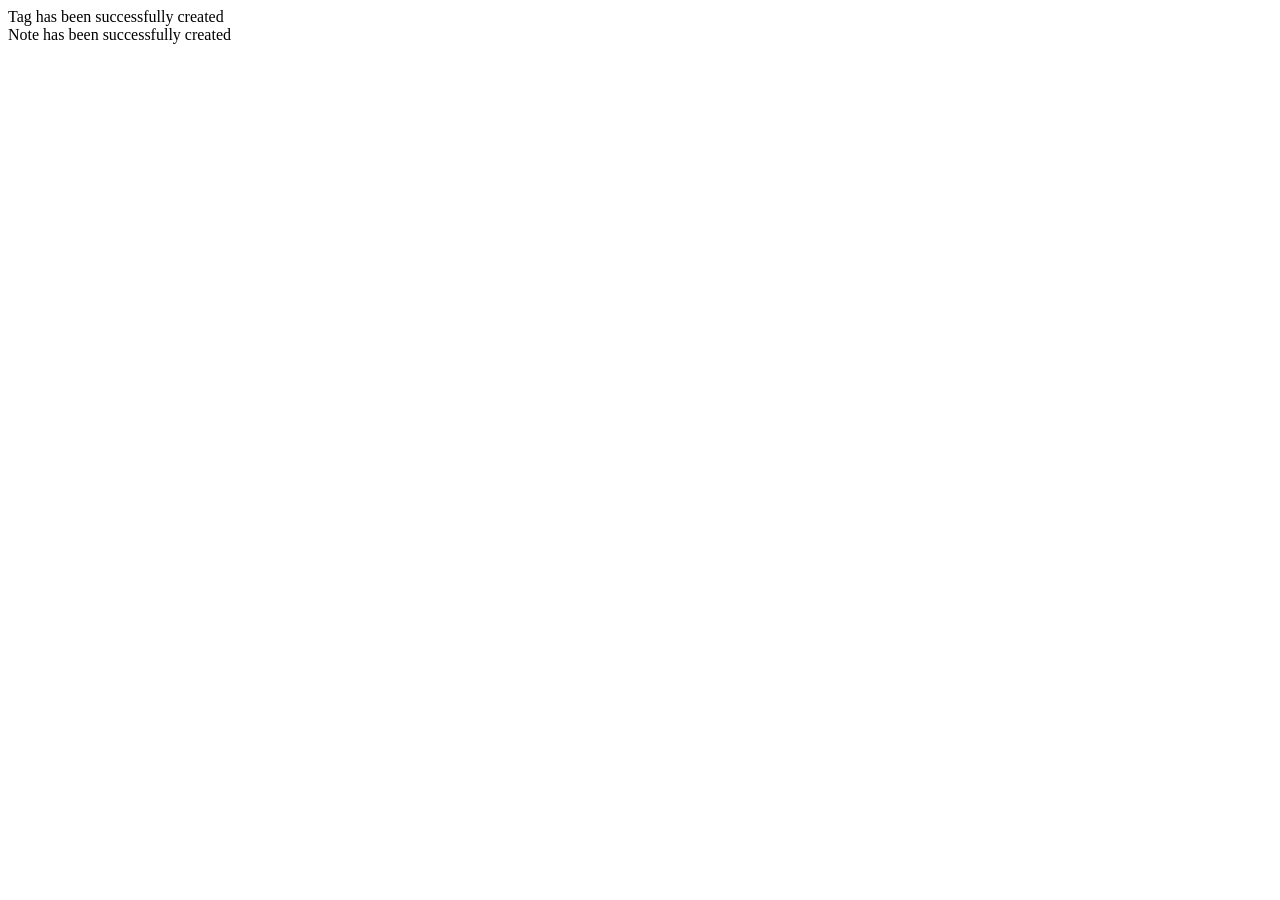
<file: src/main/resources/templates/index.html>
<!DOCTYPE html>
<html lang="en"
      xmlns:th="http://www.thymeleaf.org"
      xmlns:layout="http://www.ultraq.net.nz/thymelaf/layout"
      layout:decorator="layout/template">
<head>
    <title>Notes</title>
</head>
<body>
    <div layout:fragment="content">
        <div th:if="${tagCreated}" class="message-div">
            <div class="alert alert-success">
                Tag has been successfully created
            </div>
        </div>
        <div th:if="${noteCreated}" class="message-div">
            <div class="alert alert-success">
                Note has been successfully created
            </div>
        </div>
    </div>
</body>
</html>
</file>
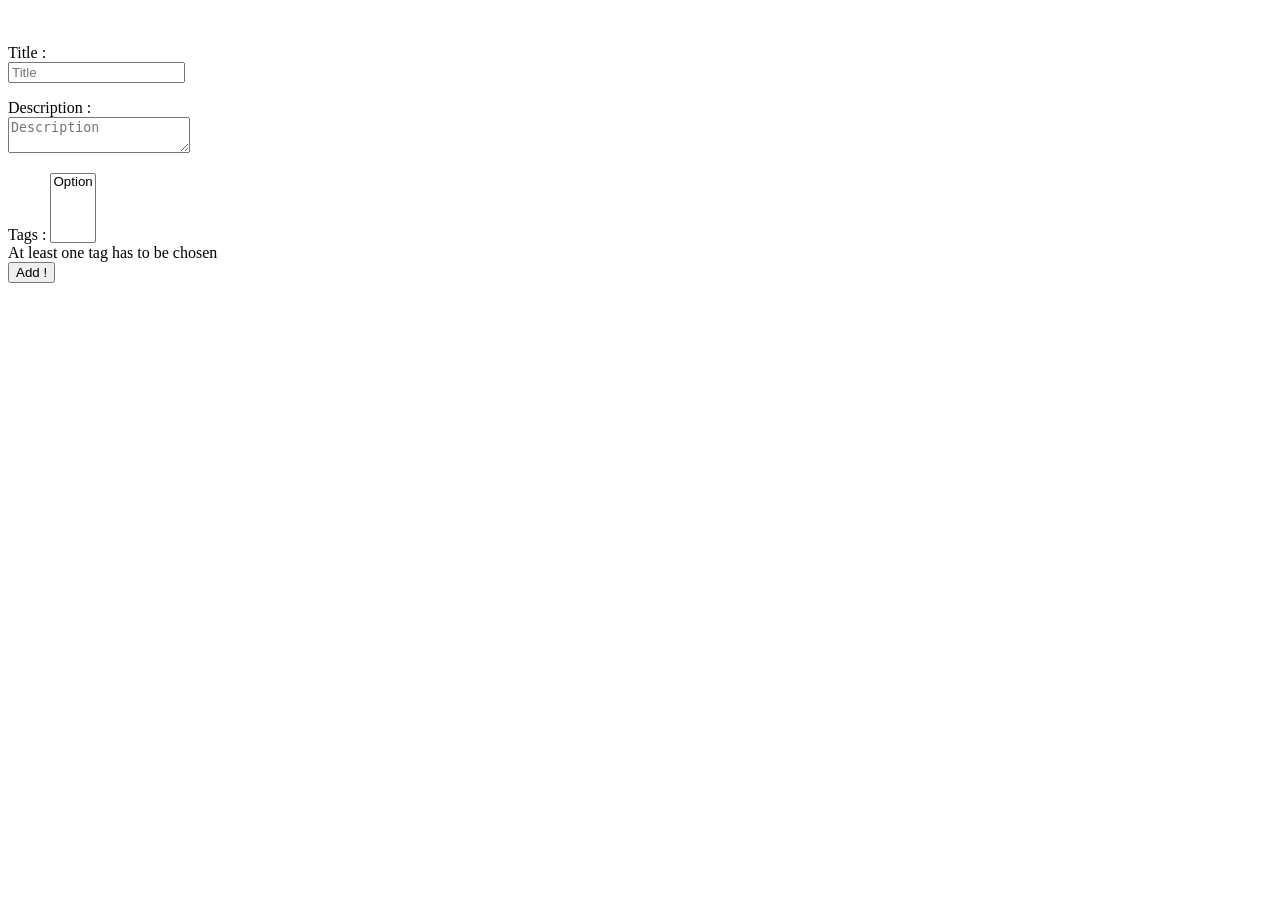
<file: src/main/resources/templates/add_note.html>
<!DOCTYPE html>
<html lang="en"
      xmlns:th="http://www.thymeleaf.org"
      xmlns:layout="http://www.ultraq.net.nz/thymelaf/layout"
      layout:decorator="layout/template">
<head>
    <title>Add note</title>
</head>
<body>
<div layout:fragment="content">
    <br/>
    <br/>
    <form th:object="${note}" th:action="@{/note/add}" th:method="POST">
        <div class="form-group row">
            <div class="col-sm-2 col-md-12">
                <label for="title">Title :</label>
            </div>
            <div class="col-sm-10 col-md-12">
                <input id="title" th:field="${note.title}" type="text" class="form-control" placeholder="Title"/>
            </div>
            <div class="col-sm-12">
                <div class="message-div" >
                    <p th:errors="*{title}" class="alert alert-danger"></p>
                </div>
            </div>
        </div>
        <div class="form-group row">
            <div class="col-sm-12">
                <label for="description">Description :</label>
            </div>
            <div class="col-sm-12">
                <textarea id="description" th:field="${note.description}" type="text" class="form-control"
                          placeholder="Description"></textarea>
            </div>
            <div class="col-sm-12">
                <div class="message-div" >
                    <p th:errors="*{description}" class="alert alert-danger"></p>
                </div>
            </div>
        </div>
        <div class="form-group row">
            <div class="col-sm-12">
                <label for="tags">Tags : </label>
                <select id="tags" th:field="${note.tagsList}" multiple="multiple" class="form-control">
                    <option th:each="tag : ${tags}"
                            th:value="${tag.name}"
                            th:text="${tag.name}" name="tagsList" >Option</option>
                </select>
            </div>
        </div>
        <div th:if="${tagNotSelected}" class="message-div">
            <div class="alert alert-danger">
                At least one tag has to be chosen
            </div>
        </div>
        <div class="form-check row">
            <div class="col-sm-12 offset-md-4 col-md-4">
                <button type="submit" class="btn btn-primary">Add !</button>
            </div>
        </div>
    </form>
</div>
</body>
</html>
</file>
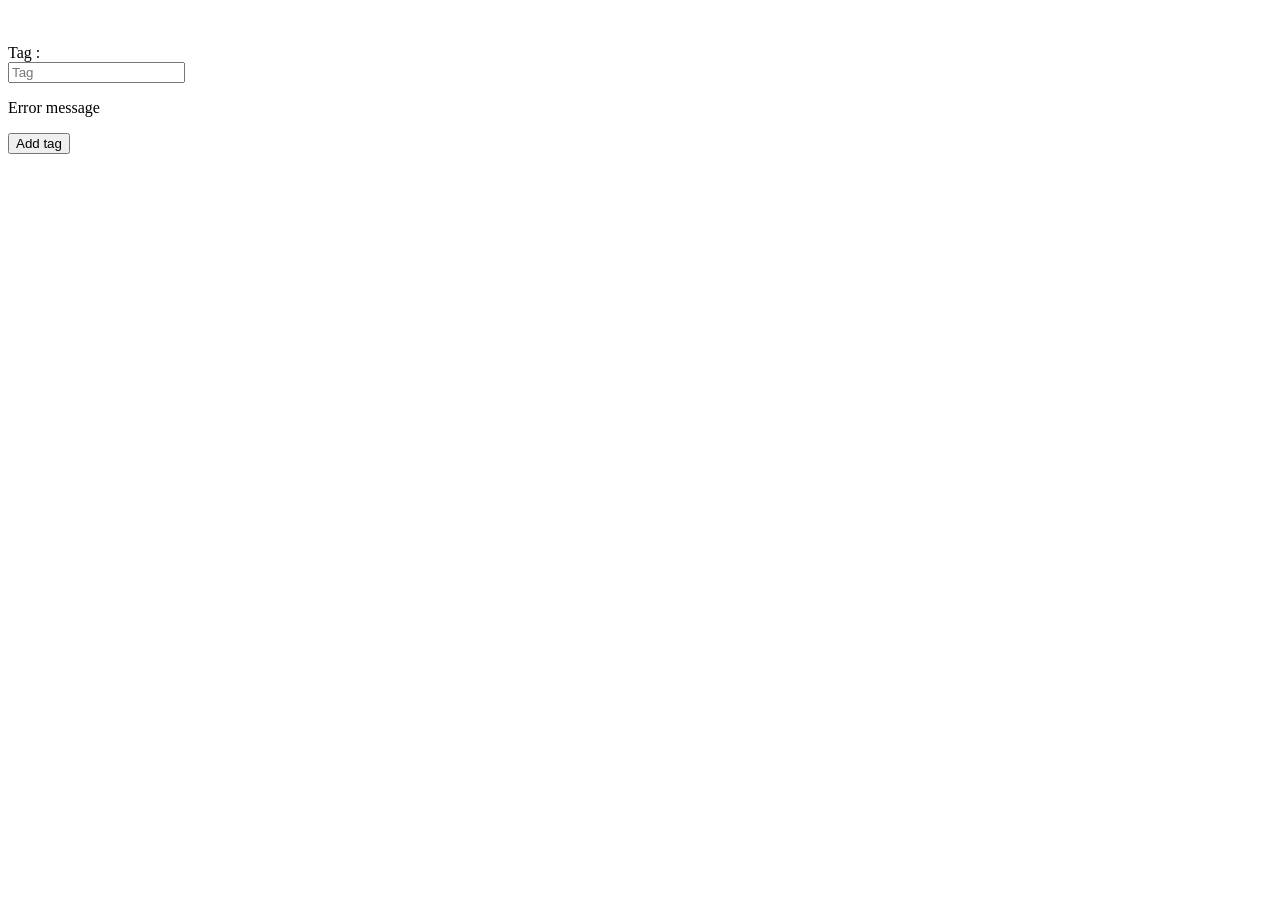
<file: src/main/resources/templates/add_tag.html>
<!DOCTYPE html>
<html lang="en"
      xmlns:th="http://www.thymeleaf.org"
      xmlns:layout="http://www.ultraq.net.nz/thymelaf/layout"
      layout:decorator="layout/template">
<head>
    <meta charset="UTF-8"/>
    <title>Add Tag</title>
</head>
<body>
    <div layout:fragment="content">
        <br/>
        <br/>
        <form th:action="@{/tag/add}" th:method="POST" th:object="${tag}">
            <div class="form-group row">
                <div class="col-sm-12">
                    <label for="tag">Tag :</label>
                </div>
                <div class="col-sm-12">
                    <input id="tag" type="text" th:field="${tag.name}" class="form-control" placeholder="Tag" />
                </div>
                <div class="col-sm-12">
                    <div class="message-div" >
                        <p th:errors="*{name}" class="alert alert-danger"></p>
                    </div>
                    <div th:if="${tagError}" >
                        <p display="block" ><span th:text="${tagError}" class="alert alert-danger text-center">Error message</span></p>
                    </div>
                </div>
            </div>
            <div class="row">
                <div class="col-sm-4 offset-sm-4">
                    <button type="submit" class="btn btn-primary">Add tag</button>
                </div>
            </div>
        </form>
    </div>
</body>
</html>
</file>
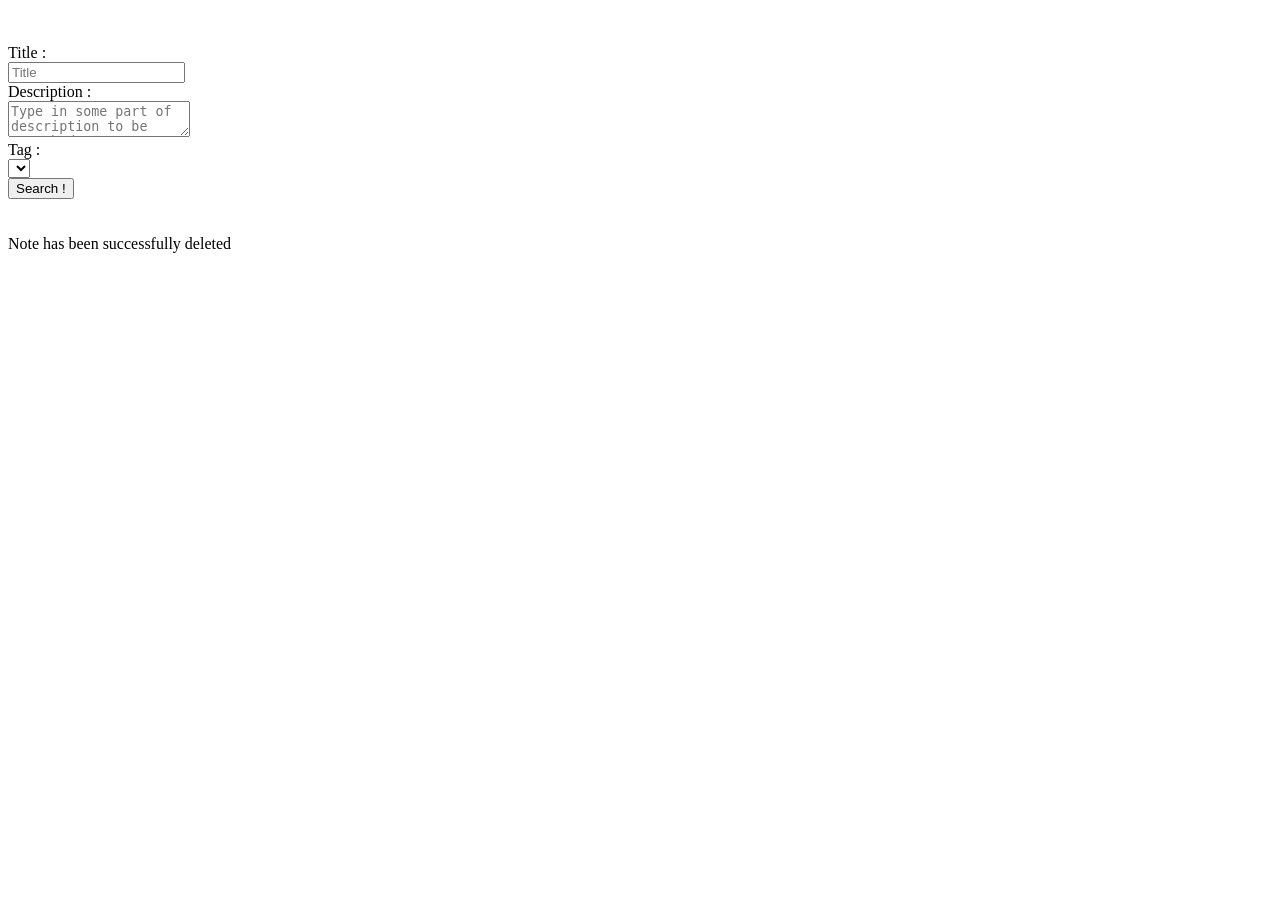
<file: src/main/resources/templates/find_note.html>
<!DOCTYPE html>
<html lang="en"
      xmlns:th="http://www.thymeleaf.org"
      xmlns:layout="http://www.ultraq.net.nz/thymelaf/layout"
      layout:decorator="layout/template">
<head>
    <title>Add note</title>
</head>
<body>
<div layout:fragment="content">
    <br/>
    <br/>
    <form th:object="${note}" th:action="@{/note/find}" th:method="POST">
        <div class="form-group row">
            <label for="title" class="col-sm-12 col-form-label">Title :</label>
            <div class="col-sm-12">
                <input id="title" class="form-control" type="text" th:field="${note.title}" placeholder="Title"/>
            </div>
        </div>
        <div class="form-group row">
            <label for="description" class="col-sm-12 col-form-label">Description :</label>
            <div class="col-sm-12">
                <textarea id="description" th:field="${note.description}" type="text" class="form-control"
                          placeholder="Type in some part of description to be searched"></textarea>
            </div>
        </div>
        <div class="form-group row">
            <label for="tag" class="col-sm-12 col-form-label">Tag :</label>
            <div class="col-sm-12">
                <select th:field="${note.tag}" class="form-control" >
                    <option th:value="TAGS_ALL" th:text="|Find All Tags|"/>
                    <option th:each="tag : ${tags}"
                            th:value="${tag.name}"
                            th:text="${tag.name}"/>
                </select>
            </div>
        </div>
        <div class="form-group-row">
            <div class="offset-sm-4 col-sm-4 text-center">
                <button type="submit" class="btn btn-primary">Search !</button>
            </div>
        </div>
    </form>
    <br/>
    <br/>
    <div th:if="${noteDeleted}" class="message-div">
        <div class="alert alert-success">
            Note has been successfully deleted
        </div>
    </div>
    <div th:if="${notesFind}">
        <div th:each="noteFound : ${notes}">
            <div class="row">
                <div class="col-sm-12">
                    <div class="card" >
                        <div class="card-header">
                            <h5 class="mb-0">
                                <span th:text="${noteFound.title}"></span>
                            </h5>
                        </div>
                        <div class="card-block" style="display: none">
                            <p th:text="${noteFound.description}"/>
                            <br/>
                            <div class="text-center">
                                <a th:href="@{/note/{id}/delete(id=${noteFound.id})}" class="btn btn-primary">Delete</a>
                            </div>
                        </div>
                    </div>
                </div>
            </div>
        </div>
    </div>
</div>
</body>
</html>
</file>
